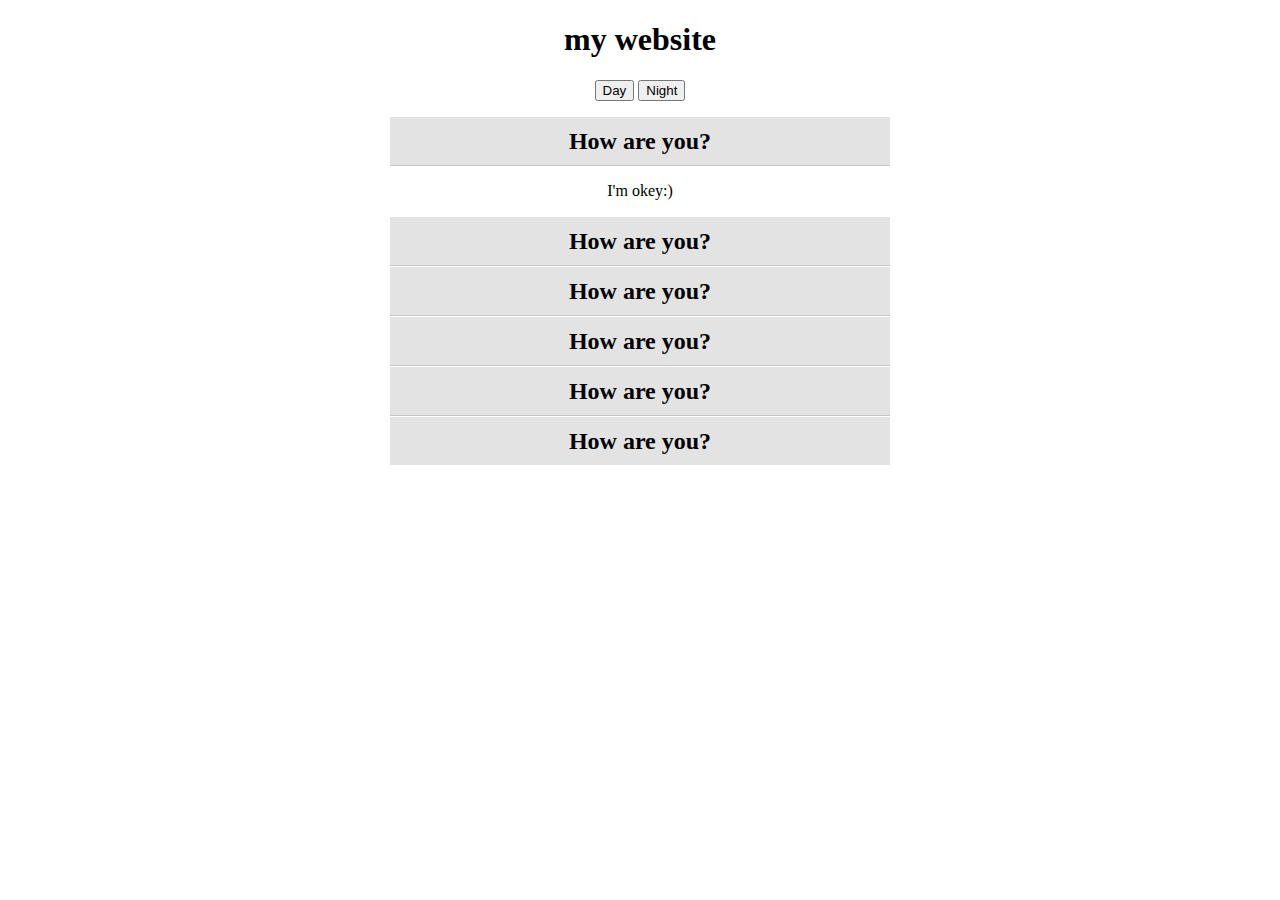
<file: study/js/js-lesson1/index.html>
<!DOCTYPE HTML>
<html>
  <head>
    <title>Practising JavaScript </title>
    <link rel="stylesheet" type="text/css" href="day.css">
      
      <script type="text/javascript" src="jquery.js"></script>
      <script type="text/javascript" src="script.js"></script>
      
  </head>
  <body>
   
  <h1> my website</h1>
  <button data-file="day">Day</button>
  <button data-file="night">Night</button>
  
  
  <dl>
      <dt>How are you?</dt>
      <dd>I'm okey:)</dd>
      <dt>How are you?</dt>
      <dd>I'm okey:)</dd>
      <dt>How are you?</dt>
      <dd>I'm okey:)</dd>
      <dt>How are you?</dt>
      <dd>I'm okey:)</dd>
      <dt>How are you?</dt>
      <dd>I'm okey:)</dd>
      <dt>How are you?</dt>
      <dd>I'm okey:)</dd>
  </dl>

  </body>
</html>
</file>
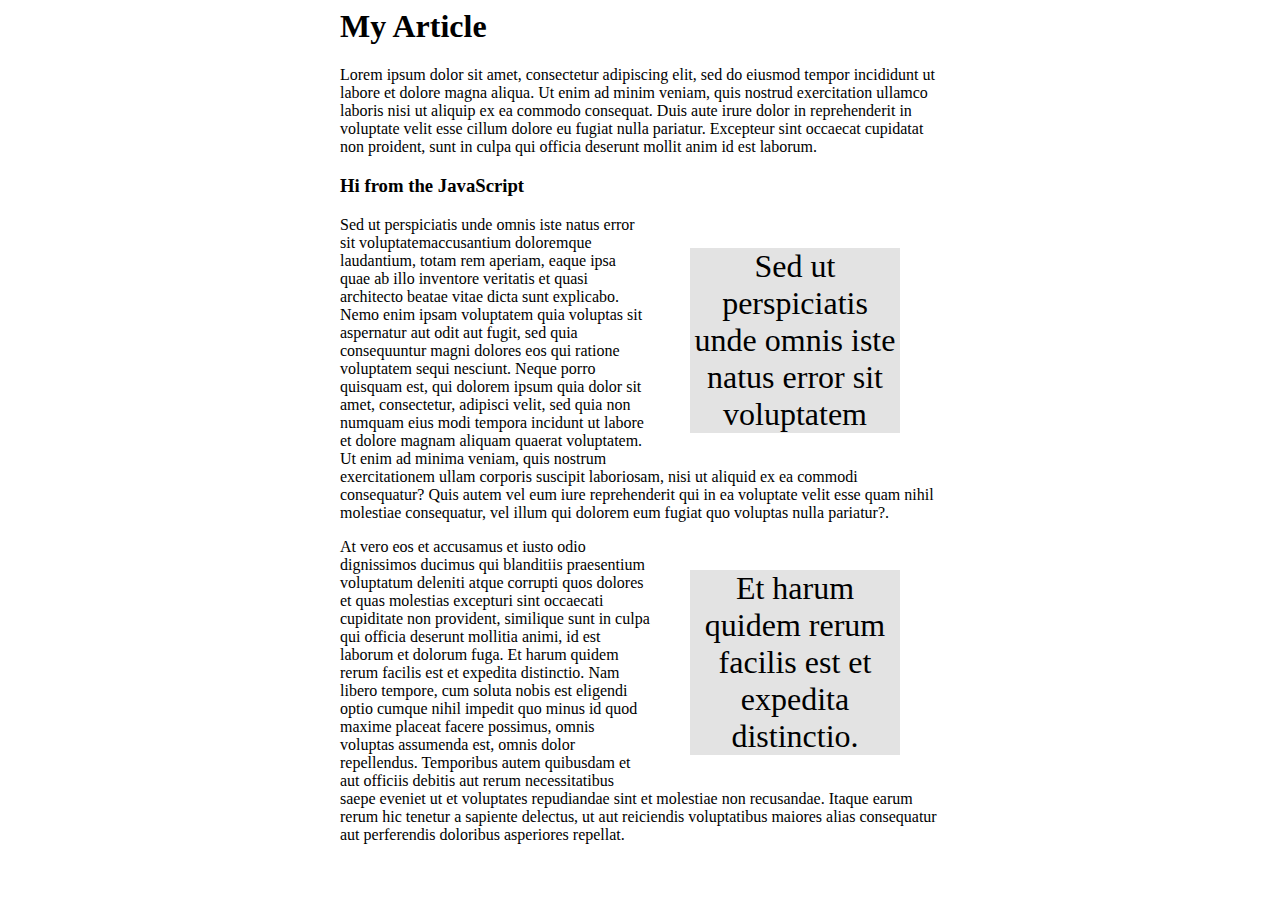
<file: study/js/js-lesson4/index.html>
<html>
<head>
    <title>lesson 4</title>
    <link rel="stylesheet" href="main.css">

    <script type="text/javascript" src="jquery.js"></script>
    <script type="text/javascript" src="script.js"></script>
</head>
<body>
<article>
    <h1>My Article</h1>
    <p>Lorem ipsum dolor sit amet, consectetur adipiscing elit, sed do eiusmod tempor incididunt ut labore et dolore magna aliqua. Ut enim ad minim veniam, quis nostrud exercitation ullamco laboris nisi ut aliquip ex ea commodo consequat. Duis aute irure dolor in reprehenderit in voluptate velit esse cillum dolore eu fugiat nulla pariatur. Excepteur sint occaecat cupidatat non proident, sunt in culpa qui officia deserunt mollit anim id est laborum.</p>
    <p><span class="co">Sed ut perspiciatis unde omnis iste natus error sit voluptatem</span>accusantium doloremque laudantium, totam rem aperiam, eaque ipsa quae ab illo inventore veritatis et quasi architecto beatae vitae dicta sunt explicabo. Nemo enim ipsam voluptatem quia voluptas sit aspernatur aut odit aut fugit, sed quia consequuntur magni dolores eos qui ratione voluptatem sequi nesciunt. Neque porro quisquam est, qui dolorem ipsum quia dolor sit amet, consectetur, adipisci velit, sed quia non numquam eius modi tempora incidunt ut labore et dolore magnam aliquam quaerat voluptatem. Ut enim ad minima veniam, quis nostrum exercitationem ullam corporis suscipit laboriosam, nisi ut aliquid ex ea commodi consequatur? Quis autem vel eum iure reprehenderit qui in ea voluptate velit esse quam nihil molestiae consequatur, vel illum qui dolorem eum fugiat quo voluptas nulla pariatur?.</p>
    <p>At vero eos et accusamus et iusto odio dignissimos ducimus qui blanditiis praesentium voluptatum deleniti atque corrupti quos dolores et quas molestias excepturi sint occaecati cupiditate non provident, similique sunt in culpa qui officia deserunt mollitia animi, id est laborum et dolorum fuga.<span class="co"> Et harum quidem rerum facilis est et expedita distinctio.</span> Nam libero tempore, cum soluta nobis est eligendi optio cumque nihil impedit quo minus id quod maxime placeat facere possimus, omnis voluptas assumenda est, omnis dolor repellendus. Temporibus autem quibusdam et aut officiis debitis aut rerum necessitatibus saepe eveniet ut et voluptates repudiandae sint et molestiae non recusandae. Itaque earum rerum hic tenetur a sapiente delectus, ut aut reiciendis voluptatibus maiores alias consequatur aut perferendis doloribus asperiores repellat.</p>

</article>

</body>
</html>
</file>
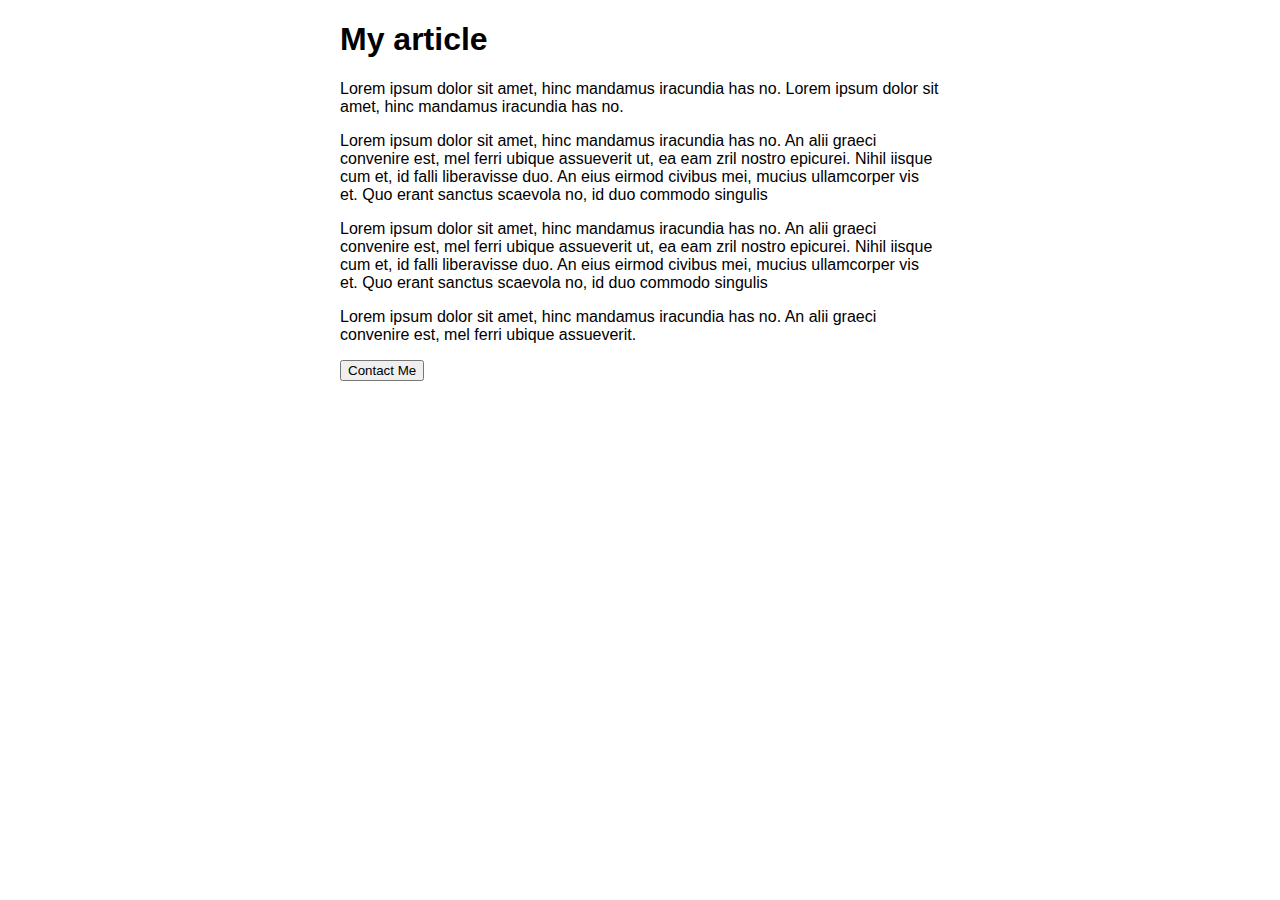
<file: study/js/js-lesson5/index.html>
<!DOCTYPE html>
<html>
<head lang="en">
    <meta charset="UTF-8">
    <title>Lesson 5</title>
    <link rel="stylesheet" type="text/css" href="main.css">
    <script type="text/javascript" src="jquery.js"></script>
    <script type="text/javascript" src="script.js"></script>
</head>
<body>
<article>
<h1> My article</h1>
<p>Lorem ipsum dolor sit amet, hinc mandamus iracundia has no. Lorem ipsum dolor sit amet, hinc mandamus iracundia has no.</p>
<p>Lorem ipsum dolor sit amet, hinc mandamus iracundia has no. An alii graeci convenire est, mel ferri ubique assueverit ut, ea eam zril nostro epicurei. Nihil iisque cum et, id falli liberavisse duo. An eius eirmod civibus mei, mucius ullamcorper vis et. Quo erant sanctus scaevola no, id duo commodo singulis</p>
<p>Lorem ipsum dolor sit amet, hinc mandamus iracundia has no. An alii graeci convenire est, mel ferri ubique assueverit ut, ea eam zril nostro epicurei. Nihil iisque cum et, id falli liberavisse duo. An eius eirmod civibus mei, mucius ullamcorper vis et. Quo erant sanctus scaevola no, id duo commodo singulis</p>
<p>Lorem ipsum dolor sit amet, hinc mandamus iracundia has no. An alii graeci convenire est, mel ferri ubique assueverit.</p>
</article>

<div id="contact">
    <h2>Contat Me</h2>
    <form action="#">
        <ul>
            <li>
                <label for="name">Name: </label>
                <input name="name" id="name" autofocus >
            </li>
            <li>
                <label for="email">Email Address: </label>
                <input name="email" id="email">
            </li>
            <li>
                <label for="comments">What's up?</label>
                <textarea name="comments" id="comments" cols="30" rows="10"></textarea>
            </li>
            <li>
                <input type="submit" value="Submit">
            </li>
        </ul>
        
    </form>
</div>

</body>
</html>
</file>
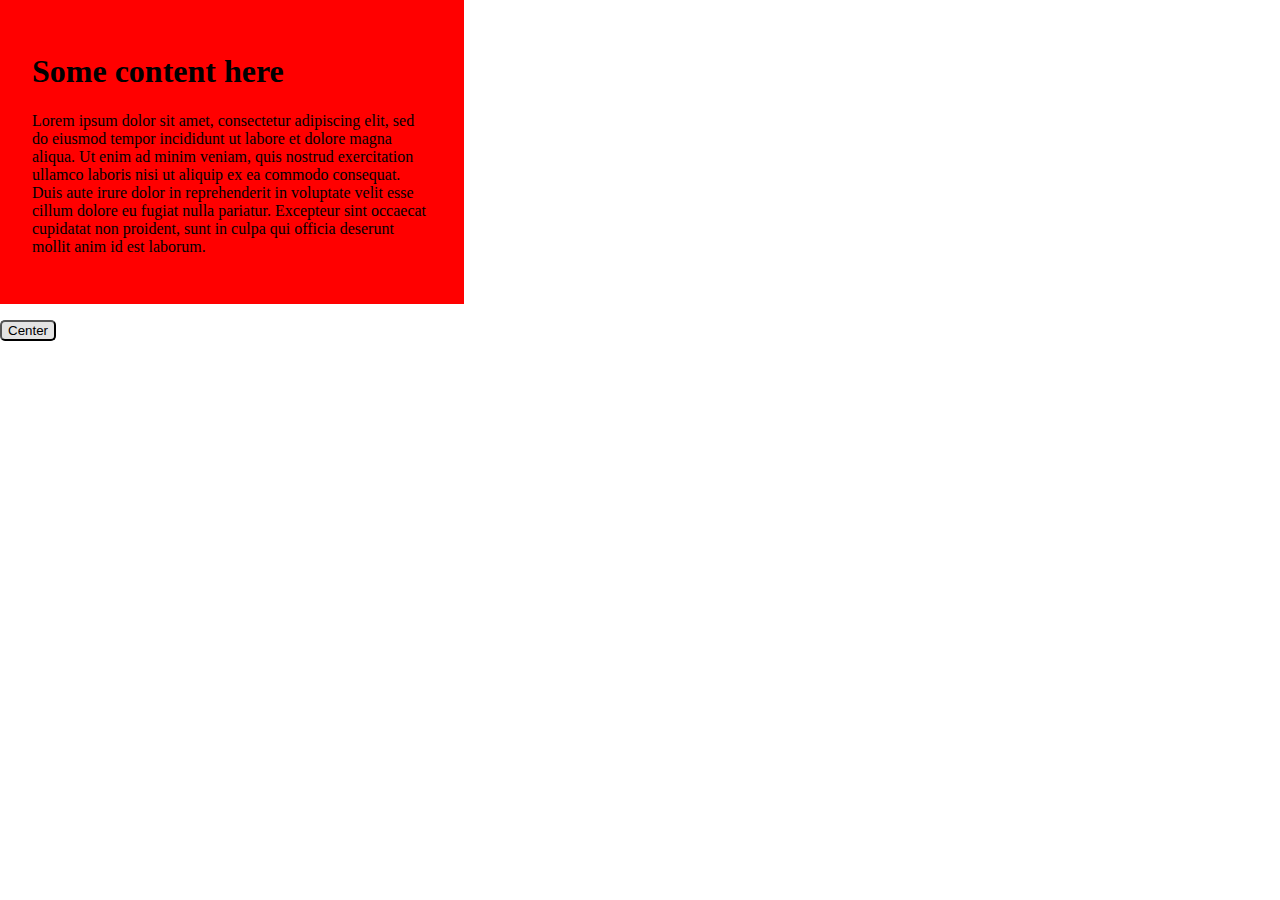
<file: study/js/js-lesson7/index.html>
<!DOCTYPE html>
<html>
<head lang="en">
    <meta charset="UTF-8">
    <title>Lesson 7</title>
    <link rel="stylesheet" type="text/css" href="main.css">
    <script type="text/javascript" src="jquery.js"></script>
    <script type="text/javascript" src="script.js"></script>
</head>
<body>
<div class="content">
<h1>Some content here</h1>
<p>
    Lorem ipsum dolor sit amet, consectetur adipiscing elit, sed do eiusmod tempor incididunt ut labore et dolore magna aliqua.
    Ut enim ad minim veniam, quis nostrud exercitation ullamco laboris nisi ut aliquip ex ea commodo consequat. Duis aute irure dolor
    in reprehenderit in voluptate velit esse cillum dolore eu fugiat nulla pariatur. Excepteur sint occaecat cupidatat non proident,
    sunt in culpa qui officia deserunt mollit anim id est laborum.
</p>
</div>
<p><button>Center</button></p>
</body>
</html>
</file>
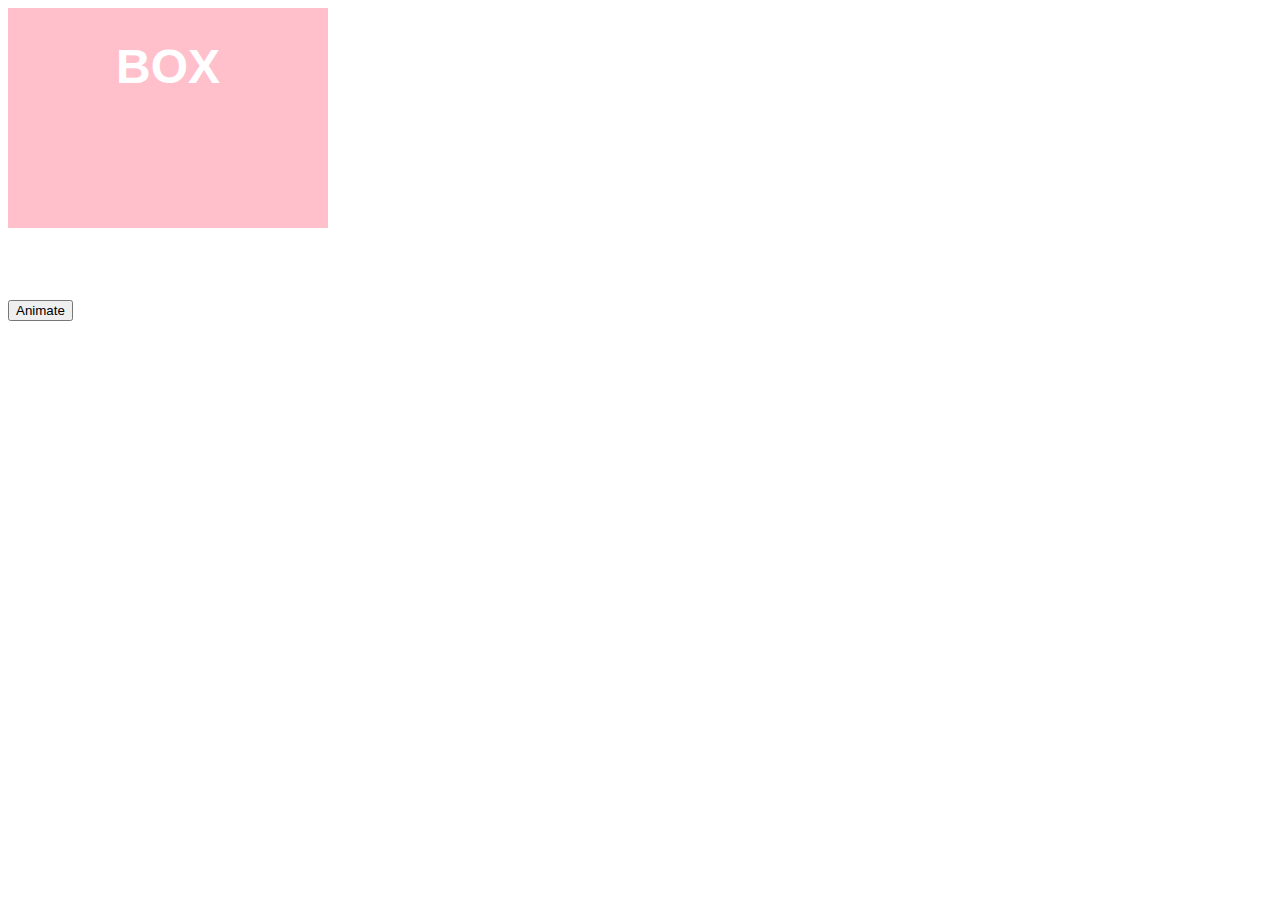
<file: study/js/js-lesson8/index.html>
<!DOCTYPE html>
<html>
<head lang="en">
    <meta charset="UTF-8">
    <title>Homework</title>
    <link rel="stylesheet" type="text/css" href="main.css">
    <script type="text/javascript" src="jquery.js"></script>
    <script type="text/javascript" src="script.js"></script>
</head>
<body>
<div id="box">
    <h1>BOX</h1>
</div>
<p><button>Animate</button></p>
</body>
</html>
</file>
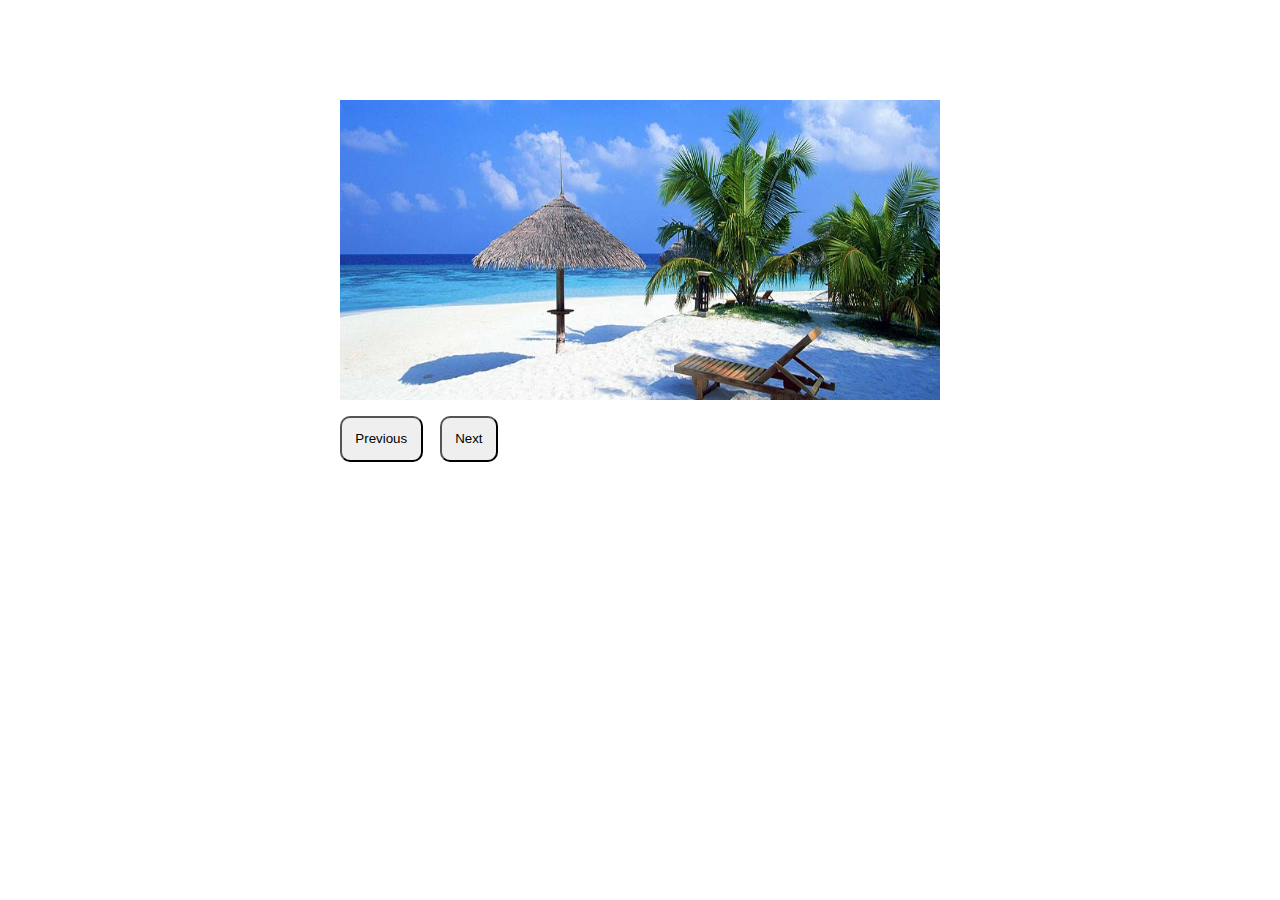
<file: study/js/js-lesson9/index.html>
<!DOCTYPE html>
<html>
<head lang="en">
    <meta charset="UTF-8">
    <title>Lesson 9 The obligatory slider</title>
    <link rel="stylesheet" type="text/css" href="main.css">
</head>
<body>
<div class="slider">
    <ul>
        <li>
            <img src="images/img1.jpg" alt="img1">
        </li>
        <li>
            <img src="images/img2.jpg" alt="img2">
        </li>
        <li>
            <img src="images/img3.jpg" alt="img3">
        </li>
        <li>
            <img src="images/img4.jpg" alt="img4">
        </li>
    </ul>
</div>
<div id="slider-nav">
    <button data-dir="prev">Previous</button>
    <button data-dir="next">Next</button>
</div>
<script src="//ajax.googleapis.com/ajax/libs/jquery/1.10.2/jquery.min.js"></script>
<script type="text/javascript" src="script.js"></script>
</body>
</html>
</file>
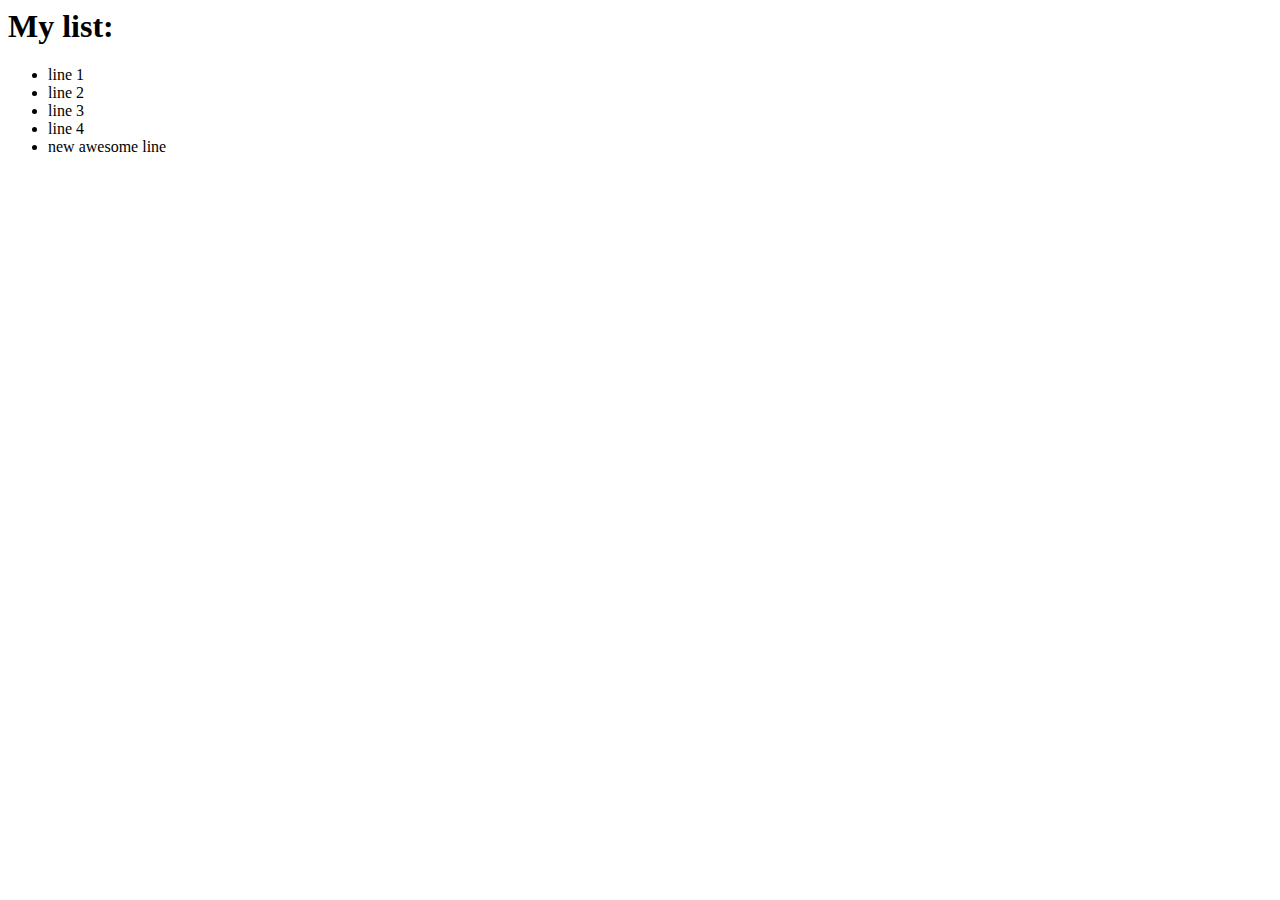
<file: study/js/js-lesson2/lesson2.html>
<html>
  <head>
   <title>Codebar Lesson 2 practise file!</title>
    <script type="text/javascript" src="script.js"></script>
  </head>
  <body>
  <h1>My list:</h1>
  <ul>
      <li>line 1</li>
      <li>line 2</li>
      <li>line 3</li>
      <li>line 4</li>
      <li>new awesome line</li>
  </ul>
  
  <body>
</html>
</file>
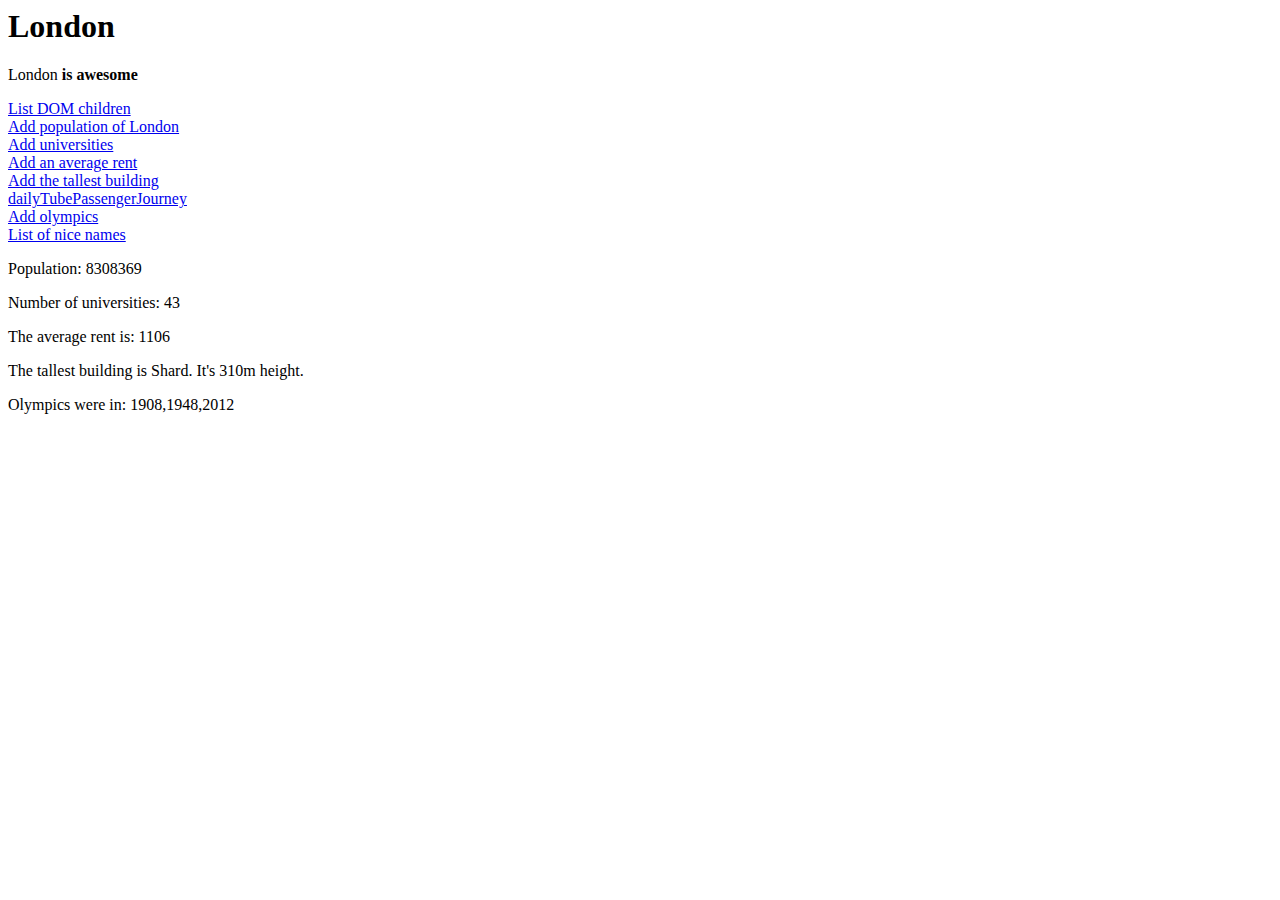
<file: study/js/js-lesson2/london.html>
<html xmlns="http://www.w3.org/1999/html">
  <head>
   <title>London!</title>
   <script type="text/javascript" src="london-script.js"></script>
  </head>
  <body onload="addInfoLondon()">
   <h1>London</h1>
   <p id="description">London<strong> is awesome</strong></p>
   <a href="#" onclick="listAllChildren()"> List DOM children</a><br>
   <a href="#" onclick="addPopulation()"> Add population of London</a><br>
   <a href="#" onclick="addNumberOfUnis()"> Add universities</a><br>
   <a href="#" onclick="addAverageRent()"> Add an average rent</a><br>
   <a href="#" onclick="addTallestBuilding()"> Add the tallest building</a><br>
   <a href="#" onclick="addDailyTubePassengerJourney()"> dailyTubePassengerJourney</a><br>
   <a href="#" onclick="addOlympics()"> Add olympics</a><br>
   <div><a href="#" onclick="addNames()"> List of nice names</a><br></div>
  <body>
</html>
</file>
<file: study/js/js-lesson1/day.css>
body{
    background-color: white;
    width: 500px;
    margin: auto;
    text-align: center;
}
dt{
   cursor: pointer;
    font-weight: bold;
    font-size: 1.5em;
    line-height: 2em;
    background-color: #e3e3e3;
    border-bottom: 1px solid #c5c5c5;
    border-top: 1px solid #ffffff;
}
dd{
    margin: 0;
    padding: 1em 0;
}
dt:first-child{
    border-top: none;
}
dt:nth-last-child(2){
    border-bottom: none;
}
.hide{
    display: none;
    
}
</file>
<file: study/js/js-lesson4/main.css>
article{
    width: 600px;
    margin: auto;
}
blockquote.co{
    width: 35%;
    float: right;
    font-size: 2em;
    background-color: #e3e3e3;
    text-align: center;
}
</file>
<file: study/js/js-lesson5/main.css>
body{
    width: 600px;
    margin: auto;
    font-family: sans-serif;
}
#contact{
    background-color: #e3e3e3;
    padding: 1em 2em;
    position:relative;
}
.js #contact{
    position: absolute;
    top: 0;
    width: inherit;
    display: none;
}
#contact h2{
    margin-top: 0;
    
}
#contact ul{
    padding: 0;
    
}
#contact li{
    list-style: none;
    margin-bottom: 1em;
}
 .close{
     position: absolute;
     right: 10px;
     top: 10px;
     font-weight: bold;
     font-family: sans-serif;
     cursor: pointer;
 }
 input,
 textarea{
     line-height: 2em;
     width: 100%;
 }
input[type="submit"]{
    width: auto;
}
label{
    display: block;
    text-align: left;
}
</file>
<file: study/js/js-lesson7/main.css>
body{
    margin: 0;
}
.content{
    background-color: red;
    width: 400px;
    padding: 2em;
    position: relative;
}
button{
    border-radius: 5px;
    background-color: #e3e3e3;
}
</file>
<file: study/js/js-lesson8/main.css>
#box{
    background-color: pink;
    color: white;
    font: bold 24px/34px Arial, sans-serif;
    text-align: center;
    width: 300px;
    height: 200px;
    position: relative;
    padding: 10px;
    margin: 0;
}
button{
    position: fixed;
    top: 300px;
}
</file>
<file: study/js/js-lesson9/main.css>
body{
    width: 600px;
    margin: 100px auto 0;
}
img{
    height: 300px;
    width: 600px;
}
#slider-nav{
    display: none;
    margin-top: 1em;
}
#slider-nav button{
    padding: 1em;
    margin-right: 1em;
    border-radius: 10px;
    cursor: pointer;
}
*{
  margin:0;
  padding:0;
}
.slider{
    width: inherit;
    height: 300px;
    overflow: scroll;
}
.slider ul{
    width: 10000px;
    list-style: none;
}
.slider li{
    float: left;
}
</file>
